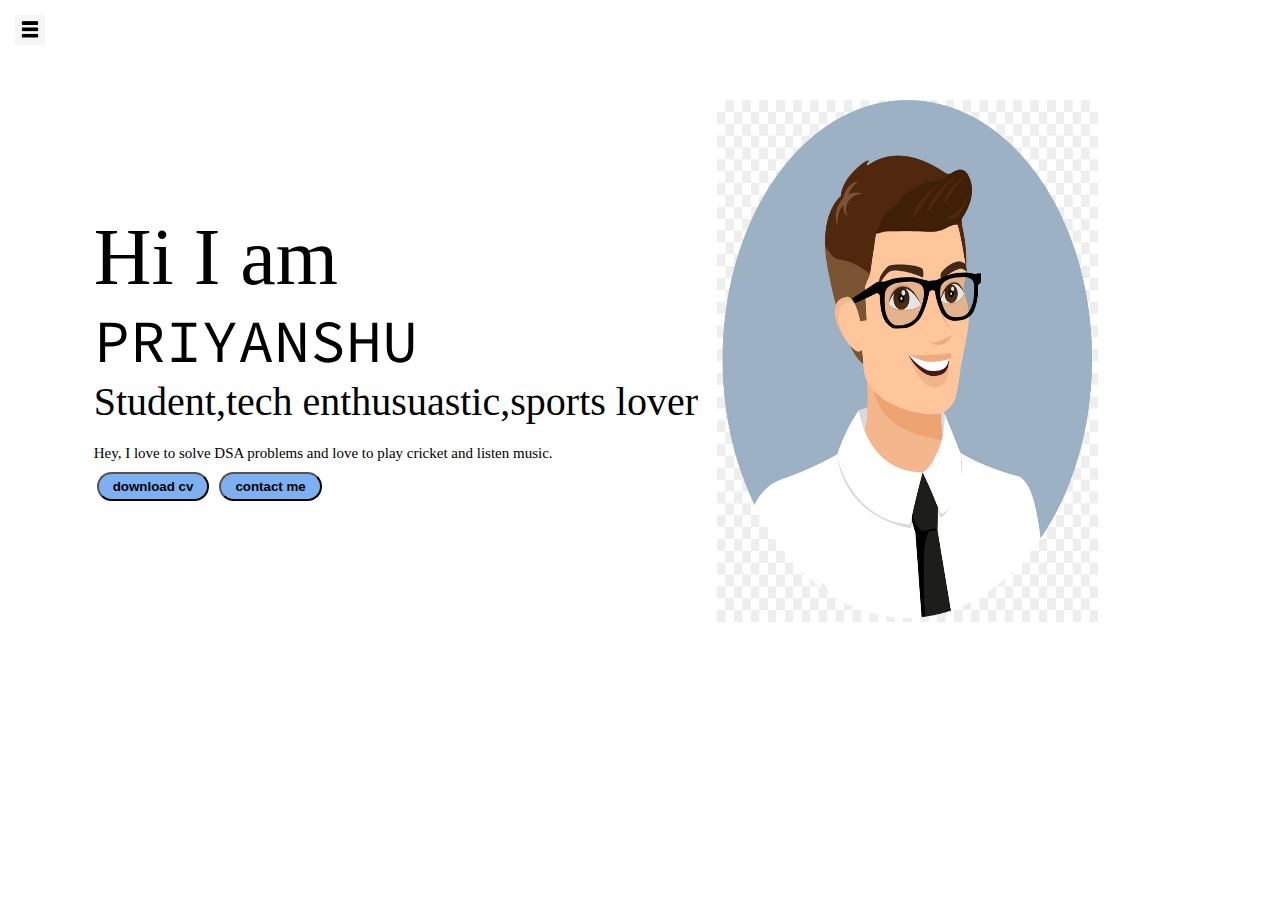
<file: index.html>
<!DOCTYPE html>
<html lang="en">

<head>
    <meta charset="UTF-8">
    <meta http-equiv="X-UA-Compatible" content="IE=edge">
    <meta name="viewport" content="width=device-width, initial-scale=1.0">
    <title>Priyanshu's portfolio website</title>
    <link rel="stylesheet" href="index.css">
</head>

<body>

    <div class="container">
        <div class="sidebar sidebargo">

            <nav>
                <ul>
                    <li> <a href="/"> home</a></li>
                    <li><a href="/intro.html">My intro</a></li>
                    <li><a href="/blog.html">blog</a></li>
                    
                    <li><a href="/contact.html">Contact me</a></li>
                </ul>
            </nav>
        </div>
        <div class="main">
            <div class="hamburger">
               <img class="ham" src="./hamburger.jpg" alt="" width="23px">
              <img src="./cross.png" alt="" class="cross"width="23px">
            </div>
            <div class="infocontainer">
                <div class="devinfo">
                    <div class="hello">Hi I am</div>
                    <div class="name">PRIYANSHU</div>
                    <div class="about">Student,tech enthusuastic,sports lover</div>
                    <div class="more">Hey, I love to solve DSA problems and love to play cricket and listen music.</div>
                    <div class="button">
                        <a href="/res.pdf" target="_blank"> <button class="btn">download cv</button></a>
                       
                       <a href="contact.html" target="_blank"><button class="btn">contact me</button></a> 
                    </div>
                </div>
                <div class="devpic"> <img src="pman.jpg" alt=""></div>
            </div>
        </div>
    </div>
    <script src="index.js">
        
    </script>
</body>

</html>
</file>
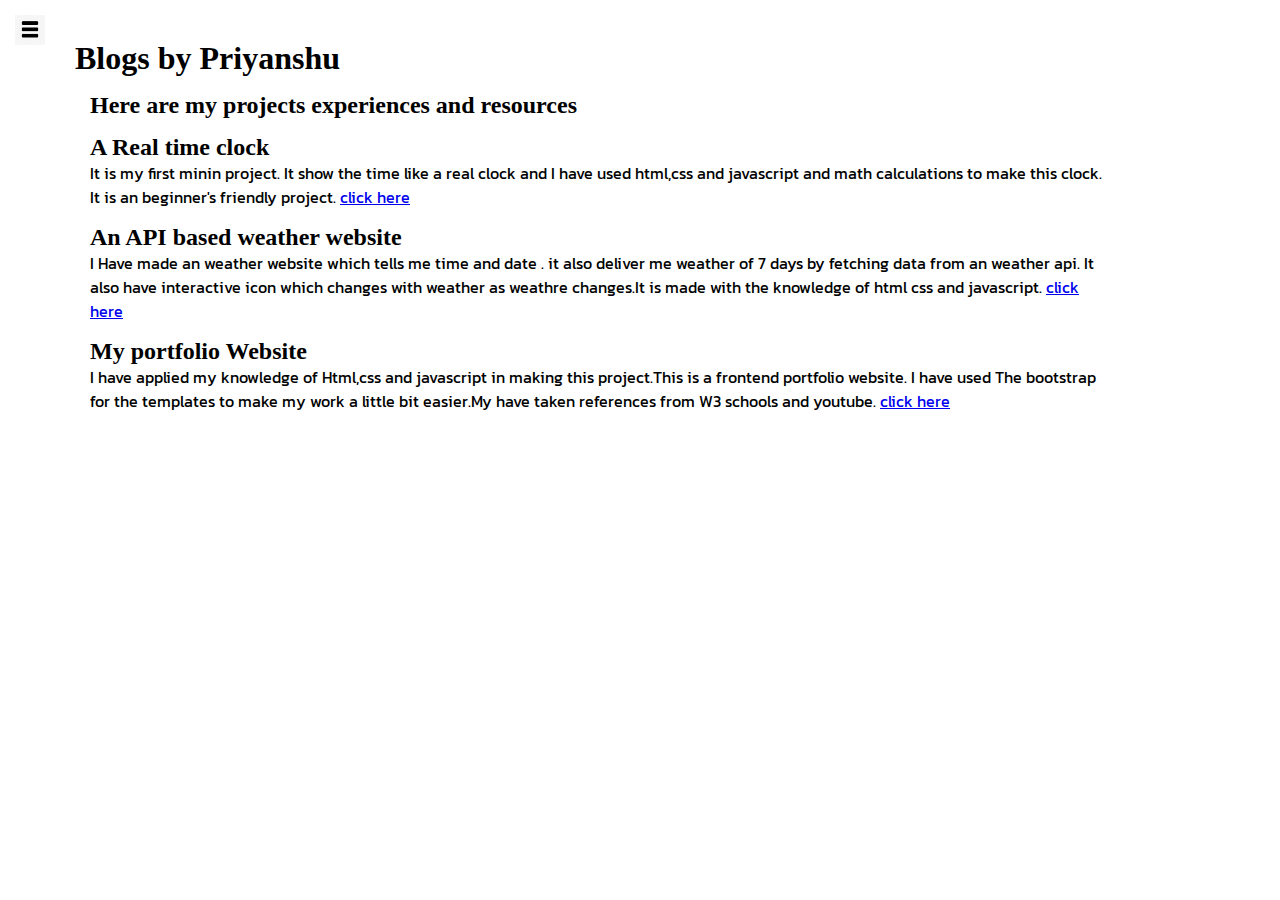
<file: blog.html>
<!DOCTYPE html>
<html lang="en">

<head>
    <meta charset="UTF-8">
    <meta http-equiv="X-UA-Compatible" content="IE=edge">
    <meta name="viewport" content="width=device-width, initial-scale=1.0">
    <title>Priyanshu's portfolio website</title>
    <link rel="stylesheet" href="index.css">
</head>

<body>

    <div class="container">
        <div class="sidebar sidebargo">

            <nav>
                <ul>
                    <li> <a href="/"> home</a></li>
                    <li><a href="/intro.html">My intro</a></li>
                    <li><a href="/blog.html">blog</a></li>
                    
                    <li><a href="/contact.html">Contact me</a></li>
                </ul>
            </nav>
        </div>
        <div class="main">
            <div class="hamburger">
                <img class="ham" src="./hamburger.jpg" alt="" width="23px">
                <img src="./cross.png" alt="" class="cross" width="23px">
            </div>
            <!-- <div class="main"> -->
            <div class="blogcontainer">
                <h1>Blogs by Priyanshu</h1>
                <div class="blogitem">
                    <h2>Here are my projects experiences and resources</h2>
                    <p>
                </div>
                <div class="blogitem">
                    <h2>A Real time clock</h2>
                    <p>It is my first minin project. It show the time like a real clock and I have used html,css and
                        javascript and math calculations to make this clock. It is an beginner's friendly project.
                        <a href="https://github.com/priyanshsh001/clock.git">click here</a>
                     </p>
                </div>
                <div class="blogitem">
                    <h2>An API based weather website</h2>
                    <p>I Have made an weather website which tells me time and date . it also deliver me weather of 7 days by fetching data from  an weather api.
                        It also have interactive icon which changes with weather as weathre changes.It is made with the knowledge of html css and javascript.
                        <a href="https://github.com/priyanshsh001/weather-api">click here</a>
                     </p>
                </div>
                <div class="blogitem">
                    <h2>My portfolio Website</h2>
                    <p>I have applied my knowledge of Html,css and javascript in making this project.This is a frontend
                        portfolio website. I have used The bootstrap for the templates to make my work a little bit
                        easier.My have taken references from W3 schools and youtube.
                        <a href="https://github.com/priyanshsh001/portfolio-website.git">click here</a>
                    </p>
                </div>

                
            </div>
            <!-- </div> -->
        </div>
        <script src="index.js">

        </script>
</body>

</html>
</file>
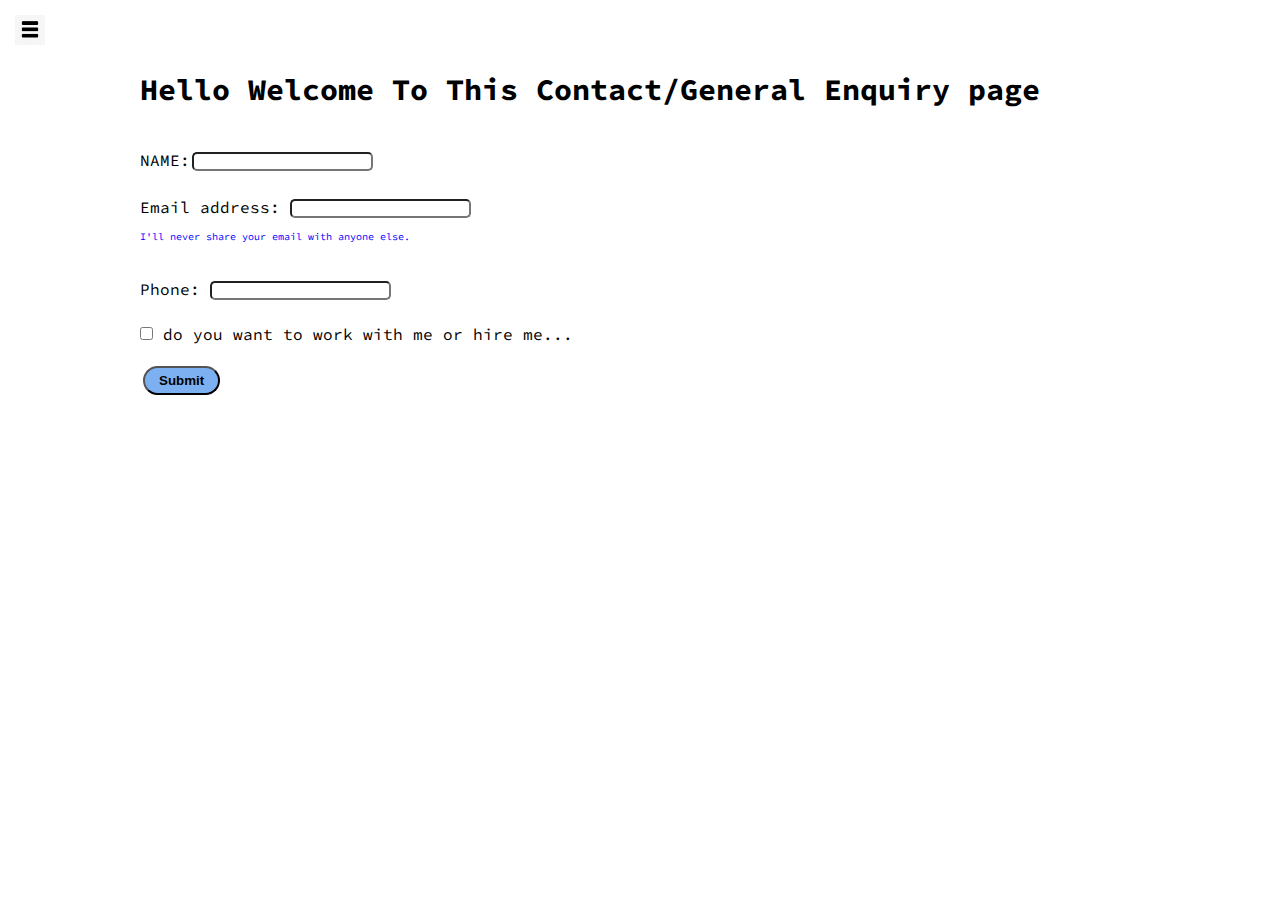
<file: contact.html>
<!DOCTYPE html>
<html lang="en">

<head>
    <meta charset="UTF-8">
    <meta http-equiv="X-UA-Compatible" content="IE=edge">
    <meta name="viewport" content="width=device-width, initial-scale=1.0">
    <title>Priyanshu's portfolio website</title>
    <link rel="stylesheet" href="index.css">
</head>

<body>

    <div class="container">
        <div class="sidebar sidebargo">

            <nav>
                <ul>
                    <li> <a href="/"> home</a></li>
                    <li><a href="/intro.html">My intro</a></li>
                    <li><a href="/blog.html">blog</a></li>
                    <li><a href="/contact.html">Contact me</a></li>
                </ul>
            </nav>
        </div>
        <div class="main">
            <div class="hamburger">
               <img class="ham" src="./hamburger.jpg" alt="" width="23px">
              <img src="./cross.png" alt="" class="cross"width="23px">
            </div>
            
            <div class="contactform">
                <h1>Hello Welcome To This Contact/General Enquiry page</h1>
                <form class="forms" action="https://formsubmit.co/eddc6c4cfaf3aca3bf8c963d3a32f4fc" method="POST">
                    <div class="clientname">
                         NAME:<input type="text" name="name" id="fname"value="">
                    </div>
                    <div class="mb-3">
                      <label for="clientemail" class="form-label">Email address:</label>
                      <input type="email" name="email" class="form-control" id="clientemail" aria-describedby="emailHelp">
                      <div id="emailHelp" class="form-text">I'll never share your email with anyone else.</div>
                    </div>
                    <div class="mb-3">
                      <label for="clientmail" class="form-label">Phone:</label>
                      <input type="phone " name="phone" class="form-control" id="clientmail">
                    </div>
                    <div class="mb-3 form-check">
                      <input type="checkbox" name="checkbox" class="form-check-input" id="isclient">
                      <label class="form-check-label" for="is client">do you want to work with me or hire me... </label>
                    </div>
                    
                    <button  class="btn"type="submit" >Submit</button>
                  </form>
            </div>
        </div>
    </div>
    <script src="index.js">
        
    </script>
</body>

</html>

</html>
</file>
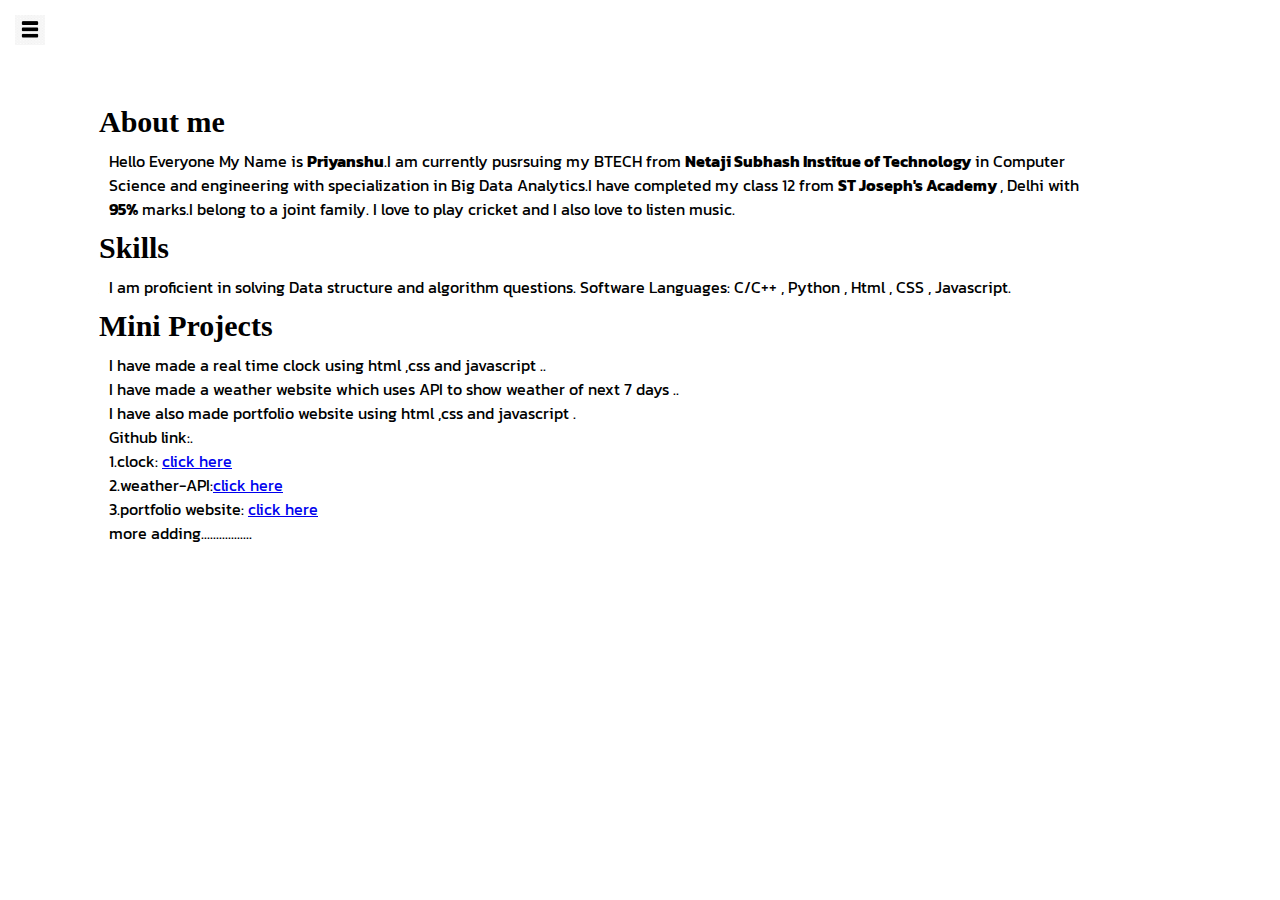
<file: intro.html>
<!DOCTYPE html>
<html lang="en">

<head>
    <meta charset="UTF-8">
    <meta http-equiv="X-UA-Compatible" content="IE=edge">
    <meta name="viewport" content="width=device-width, initial-scale=1.0">
    <title>Priyanshu's portfolio website</title>
    <link rel="stylesheet" href="index.css">
</head>

<body>

    <div class="container">
        <div class="sidebar sidebargo">

            <nav>
                <ul>
                    <li> <a href="/"> home</a></li>
                    <li><a href="/intro.html">My intro</a></li>
                    <li><a href="/blog.html">blog</a></li>
                    <li><a href="/contact.html">Contact me</a></li>
                </ul>
            </nav>
        </div>
        <div class="main">
            <div class="hamburger">
                <img class="ham" src="./hamburger.jpg" alt="" width="23px">
                <img src="./cross.png" alt="" class="cross" width="23px">
            </div>



            <div class="infocontainer">
                <div class="aboutme">
                    <h2>About me</h2>
                    <p>Hello Everyone My Name is <b>Priyanshu</b>.I am currently pusrsuing my BTECH from <b>Netaji Subhash Institue
                        of Technology</b> in Computer Science and engineering with specialization in Big Data Analytics.I
                        have completed my class 12 from <b> ST Joseph's Academy </b>, Delhi with <b>
                        95%</b> marks.I belong to a joint family.
                    
                    I love to play cricket and I also love to listen music.</p>
                    <h2>Skills</h2>
                    <p> I am proficient in solving Data structure and algorithm questions.
                         Software Languages: C/C++ , Python , Html , CSS , Javascript.
                    </p>
                    <h2>Mini Projects</h2>
                     <p>
                         I have made a real time clock using html ,css and javascript ..<br>
                         I have made a weather website which uses  API to show weather of next 7 days ..<br>
                         I have  also made portfolio website using html ,css and javascript .<br>
                         Github link:.<br>
                         1.clock: <a href="https://github.com/priyanshsh001/clock.git">click here</a>  <br>
                         2.weather-API:<a href="https://priyanshsh001.github.io/weather-api/">click here</a>  <br>
                         3.portfolio website: <a href="https://github.com/priyanshsh001/portfolio-website.git">click here</a> <br>
                         more adding.................
                     </p>
                </div>
            </div>
        </div>
    </div>
    <script src="index.js">

    </script>
</body>

</html>
</file>
<file: index.css>
@import url('https://fonts.googleapis.com/css2?family=Merriweather:ital,wght@1,900&display=swap');
@import url('https://fonts.googleapis.com/css2?family=Luxurious+Roman&display=swap');
@import url('https://fonts.googleapis.com/css2?family=Kanit&family=Luxurious+Roman&family=Open+Sans+Condensed:wght@300&display=swap');
@import url('https://fonts.googleapis.com/css2?family=Merriweather:ital,wght@1,900&family=Source+Code+Pro:wght@800&display=swap');
*{
    margin: 0;
    padding: 0;
}
.sidebar{
    background-color: rgb(189, 183, 183);
    font-family: 'Merriweather', serif;
 transition: 0.30s ease-in;
 position: absolute;
 height: 90vh;
  
}
.sidebar nav{
    padding: 15px;
}
.sidebar nav li{
  padding: 33px 0px;
list-style:none;
font-size: 30px;
}
.sidebar nav li a{
    text-decoration: none;
    color: black;
  }
  .sidebargo{
    transform: translate(-443px,0px);
    position: absolute;
  }

.main{
    /* background-color: yellow; */
    width: 90vw;
    padding: 20px;
}
.container{
    display: flex;
}
.infocontainer{

    /* background-color: rgb(194, 60, 82); */
    height: 58vh;
     width: 80vw; 
  margin: 80px auto; 
  display:flex;
 justify-content: space-around; 
  
}
.devinfo{
    display: flex;
    flex-direction: column;
    justify-content: center;

  
    
}
.hello{
font-size: 80px;

}
.name{
    font-size: 60px;
    font-family: 'Source Code Pro', monospace;
   
}
.about{
    font-size: 40px;
   
}
.more{
    font-size: 15px;
    margin-top: 20px;
}
.devpic img{
    width: 381px;
    height:58vh;
}
.btn
{
    margin: 10px 3px;
    padding: 5px 14px;
    border-radius: 22px;
    font-weight: bold;
    background-color: rgb(125, 176, 241);
    cursor: pointer;
}
/* here is css for contact */
.contactform{
    font-family: 'Source Code Pro', monospace;
    padding: 0 34px;
    padding: 40px;
    margin: 10px 80px;
}
.contactform h1{
    font-family: 'Source Code Pro', monospace;
 font-size: 30px;
   
}
.contactform form div{
    padding: 12px 0px;
}
#emailHelp{
    font-size: 10px;
    color: blue;
}
.contactform form div input{
    border-radius: 5px;
}
div .clientname{
    display: flex;
    flex-direction: row;
}
#fname{
margin: 2px;
}
.blogcontainer{
    margin: 20px 55px;
}
.blogitem{
    margin: 15px 15px;
}
.blogitem h1{
    font-family: 'Source Code Pro', monospace;
    margin: 0px 10px;
}
.blogitem p{
    font-family: 'Kanit', sans-serif;
}
.hamburger{
    position: absolute;
    top: 15px;
    left: 15px;
    cursor: pointer;
}
.ham{
    width: 30px;
    height: 30px;
}
.cross{
    margin-left: 150px;
}
@media screen and (max-width: 1185px) {
    
    /* .sidebar{
        transform: translate(-443px,0px);
        position: absolute;
        
    } */
    /* .main{
        position: absolute;
    } */
    .devpic{
        display: none;
    }
  }
  .forms{
      margin-top: 30px;
  }
  /* intro page */
  .aboutme{
      margin: 0px 10px;
      padding: 5px 5px;
     
  }
  .aboutme h2{
      font-size: 30px;
  }
  .aboutme p{
    font-family: 'Kanit', sans-serif;
    font-size: 16px;
    padding: 10px;
  }
</file>
